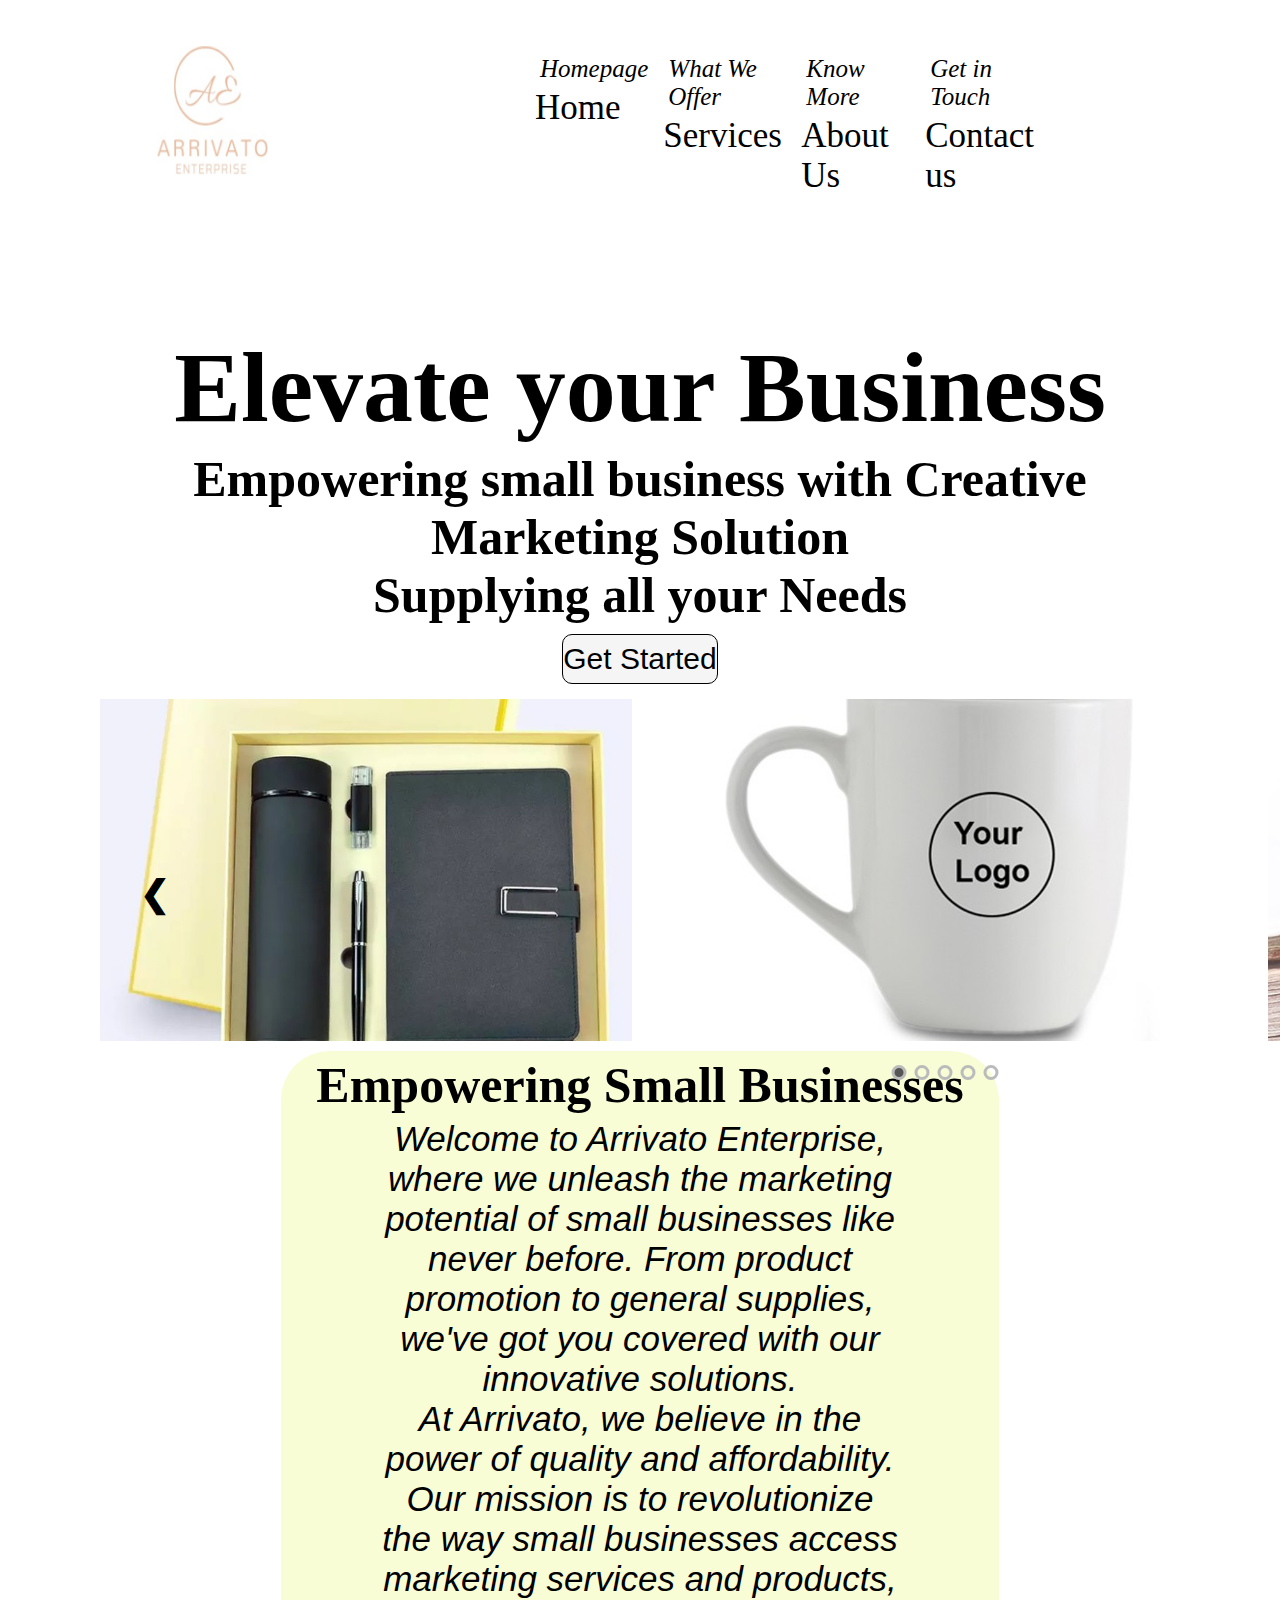
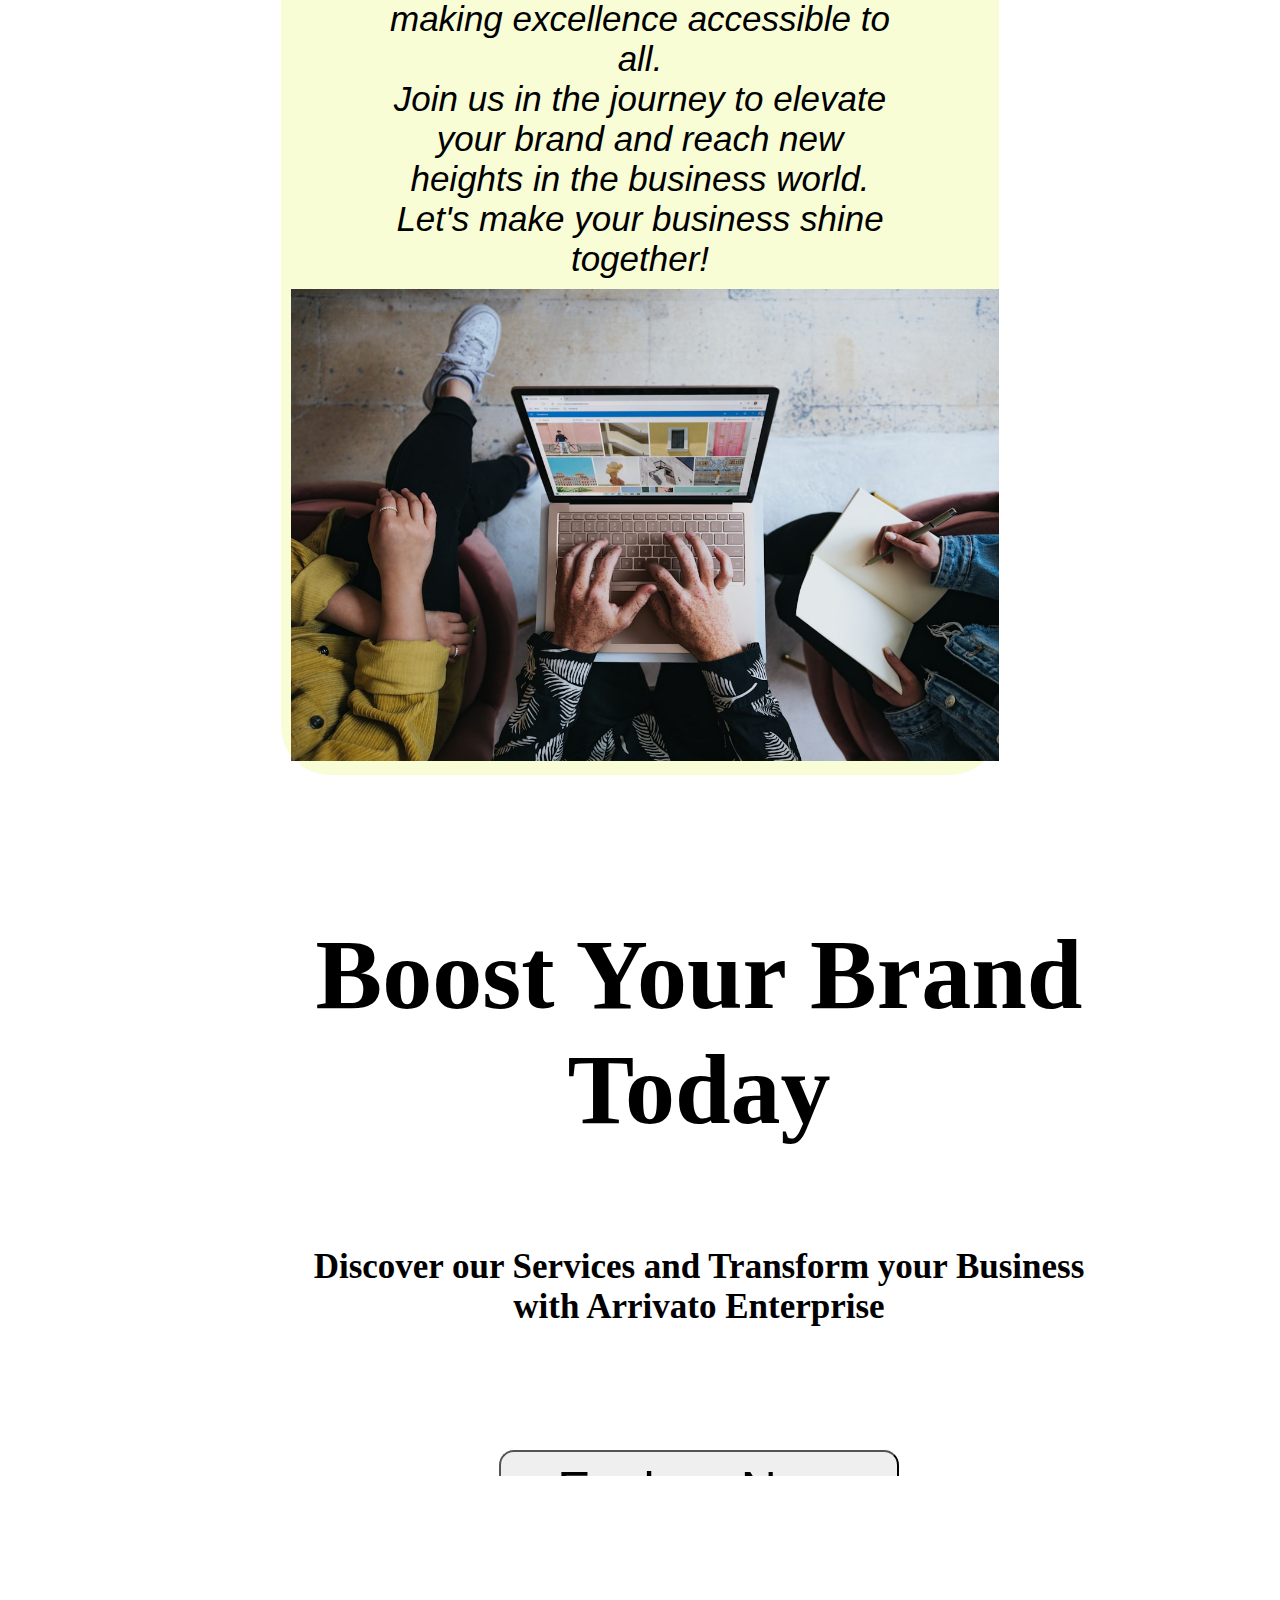
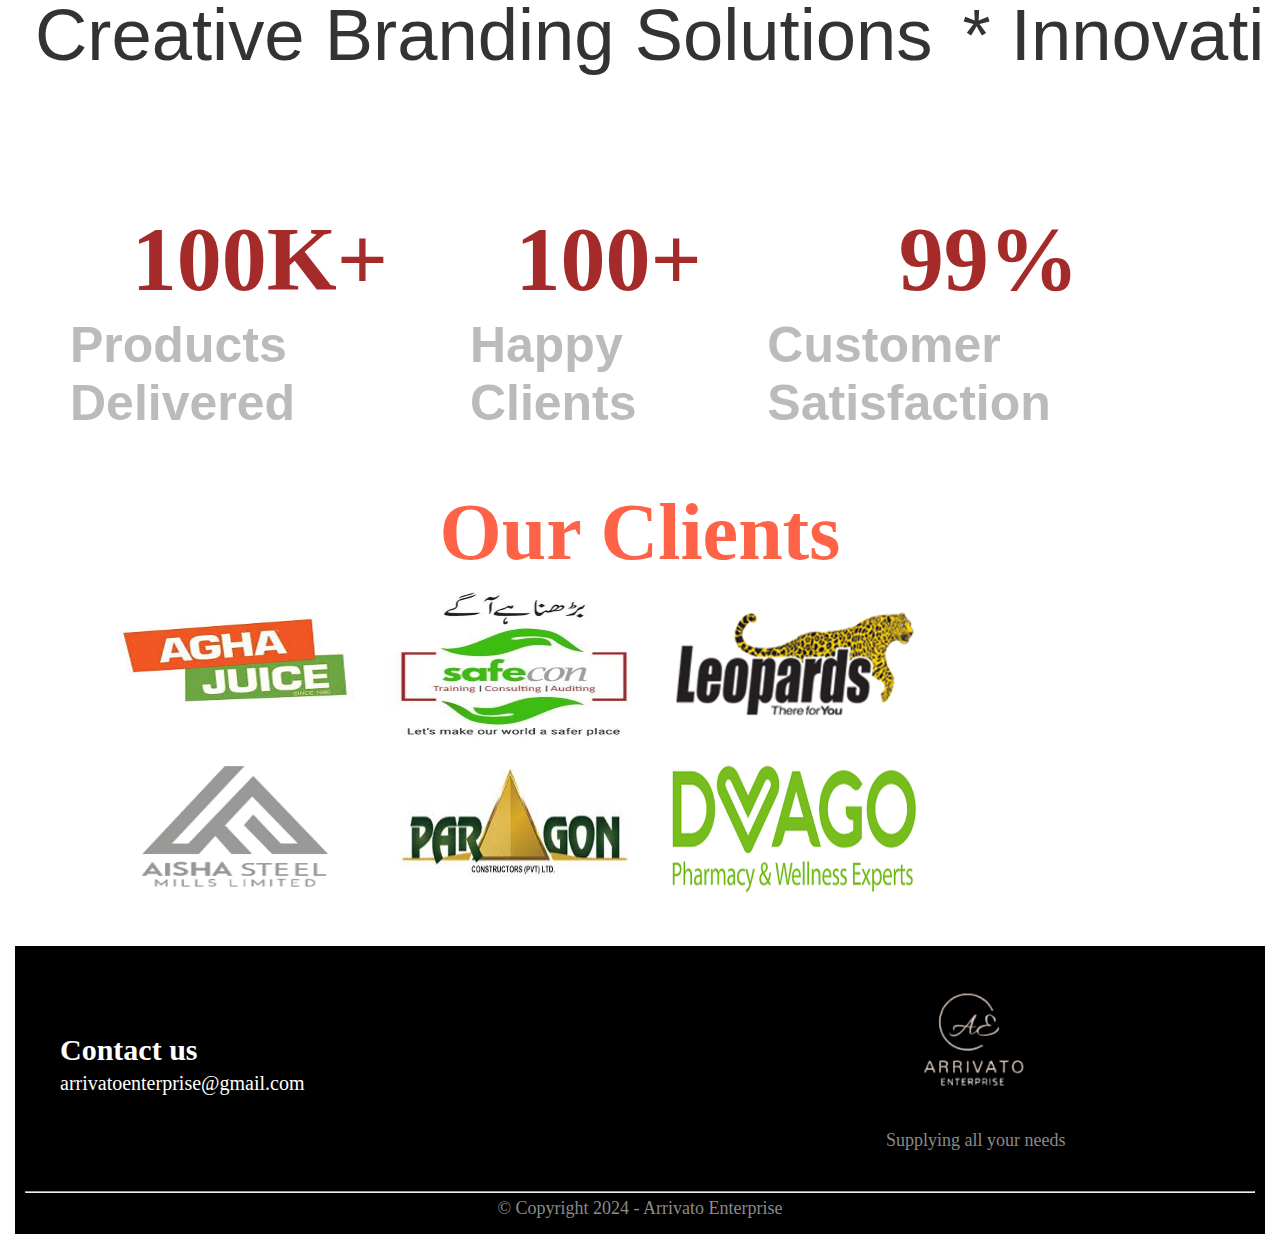
<file: index.html>
<!DOCTYPE html>
<html lang="en">
<head>
    <meta charset="UTF-8">
    <meta name="viewport" content="width=device-width, initial-scale=1.0">
    <link href="css/stylesheet.css" rel="stylesheet">
    <title>Arrivato Enterprise</title>
</head>
<body>
    <header>
        <img src="img/logo.png" class="logo" alt="logo">
        <div class="nav-bar">
        <nav>
            <ul class="nav-list">
                <li><a href="index.html"><em>Homepage</em>Home</a></li> 
                <li><a href="services.html"><em>What We Offer</em>Services</a></li> 
                <li><a href="aboutus.html"><em>Know More</em>About Us</a></li> 
                <li><a href="contactus.html"><em>Get in Touch</em>Contact us</a></li> 
            </ul>
        </nav>
         </div>
    </header>

 

<!--  Idea from AI generated website -->

<div class="section">
    <h1>Elevate your Business</h1>
    <h3>Empowering small business with Creative Marketing Solution <br> Supplying all your Needs</h3>
    <a href="services.html"><button>Get Started</button></a> 

    <div class="slide-container">
        <div class="slides">
             <img src="img/Picture1.png" class="active" >
             <img src="img/Picture2.png" >
             <img src="img/Picture3.png" >
             <img src="img/Picture4.png" >
             <img src="img/Picture5.png">
        </div>
    
        <div class="button">
            <span class="next">&#10095;</span>
            <span class="prev">&#10094;</span>
        </div>
    
        <div class="dotsContainer">
            <div class="dot active" attr="0"></div>
            <div class="dot" attr="1"></div>
            <div class="dot" attr="2"></div>
            <div class="dot" attr="3"></div>
            <div class="dot" attr="4"></div>
        </div>
    </div>
</div>
 
<div class="intro">
    <div class="container">
    <h3>Empowering Small Businesses</h3>
    <p>Welcome to Arrivato Enterprise, where we unleash the marketing potential of small businesses like never before. From product promotion to general supplies, we've got you covered with our innovative solutions.</p>
    <p>At Arrivato, we believe in the power of quality and affordability. Our mission is to revolutionize the way small businesses access marketing services and products, making excellence accessible to all.</p>
    <p>Join us in the journey to elevate your brand and reach new heights in the business world. Let's make your business shine together!</p>
     
    <div class="intro-image">
        <img src="img/intro image.jpeg">
    </div>
</div>
</div>

<div class="section1">
    <div class="container">
    <h3>Boost Your Brand Today</h3>
    <h4>Discover our Services and Transform your Business with Arrivato Enterprise</h4>
    <a href="services.html"><button>Explore Now</button></a>
    </div>
</div>

<div class="loop-container">
     <div class="inline-display">
    <data-linewords>Creative Branding Solutions </data-linewords>
    <data-linewords>* Innovative Printing Services *</data-linewords>  
    <data-linewords>Unique Packaging Designs *</data-linewords> 
    <data-linewords>Corporate Gifting * </data-linewords>
    <data-linewords>Digital Marketing Expertise *</data-linewords> 
    <data-linewords>General Supplies *</data-linewords> 
    <data-linewords>Industrial Supplies *</data-linewords>
    <data-linewords>Creative Branding Solutions </data-linewords>
    <data-linewords>* Innovative Printing Services *</data-linewords>  
    <data-linewords>Unique Packaging Designs *</data-linewords> 
    <data-linewords>Corporate Gifting * </data-linewords>
    <data-linewords>Digital Marketing Expertise *</data-linewords> 
    <data-linewords>General Supplies *</data-linewords> 
    <data-linewords>Industrial Supplies *</data-linewords>
     </div>
</div>



<div class="small-container">
    <div class="row-1">
        <h3>100K+</h3>
        <h4>Products Delivered</h4>
    </div>
    <div class="row-2">
        <h3>100+</h3>
        <h4>Happy Clients</h4>
    </div>
    <div class="row-3">
        <h3>99%</h3>
        <h4>Customer Satisfaction</h4>
    </div>
</div>

<div class="client">
    <h3>Our Clients</h3>
    <img src="img/client.jpg">
    <img src="img/client1.jpg">
    <img src="img/client1.png">
    <img src="img/client.png">
    <img src="img/client2.jpg">
    <img src="img/client2.png">
</div>



<div class="footer">
    <div class="container2">
        <div class="footer-row">
            <div class="footer-col-1">
                <h4>Contact us</h4>
                <a href="mailto:arrivatoenterprise@gmail.com" class="footer__link">arrivatoenterprise@gmail.com</a>
            </div>
            <div class="footer-col-2">
                <img src="img/logo-removebg-preview.png">
                <p>Supplying all your needs</p>
            </div>
        </div>
        <hr>
        <p class="copyright">&copy; Copyright 2024 - Arrivato Enterprise </p>
    </div>
</div>
    <script src="main.js"></script>
</body>
</html>
</file>
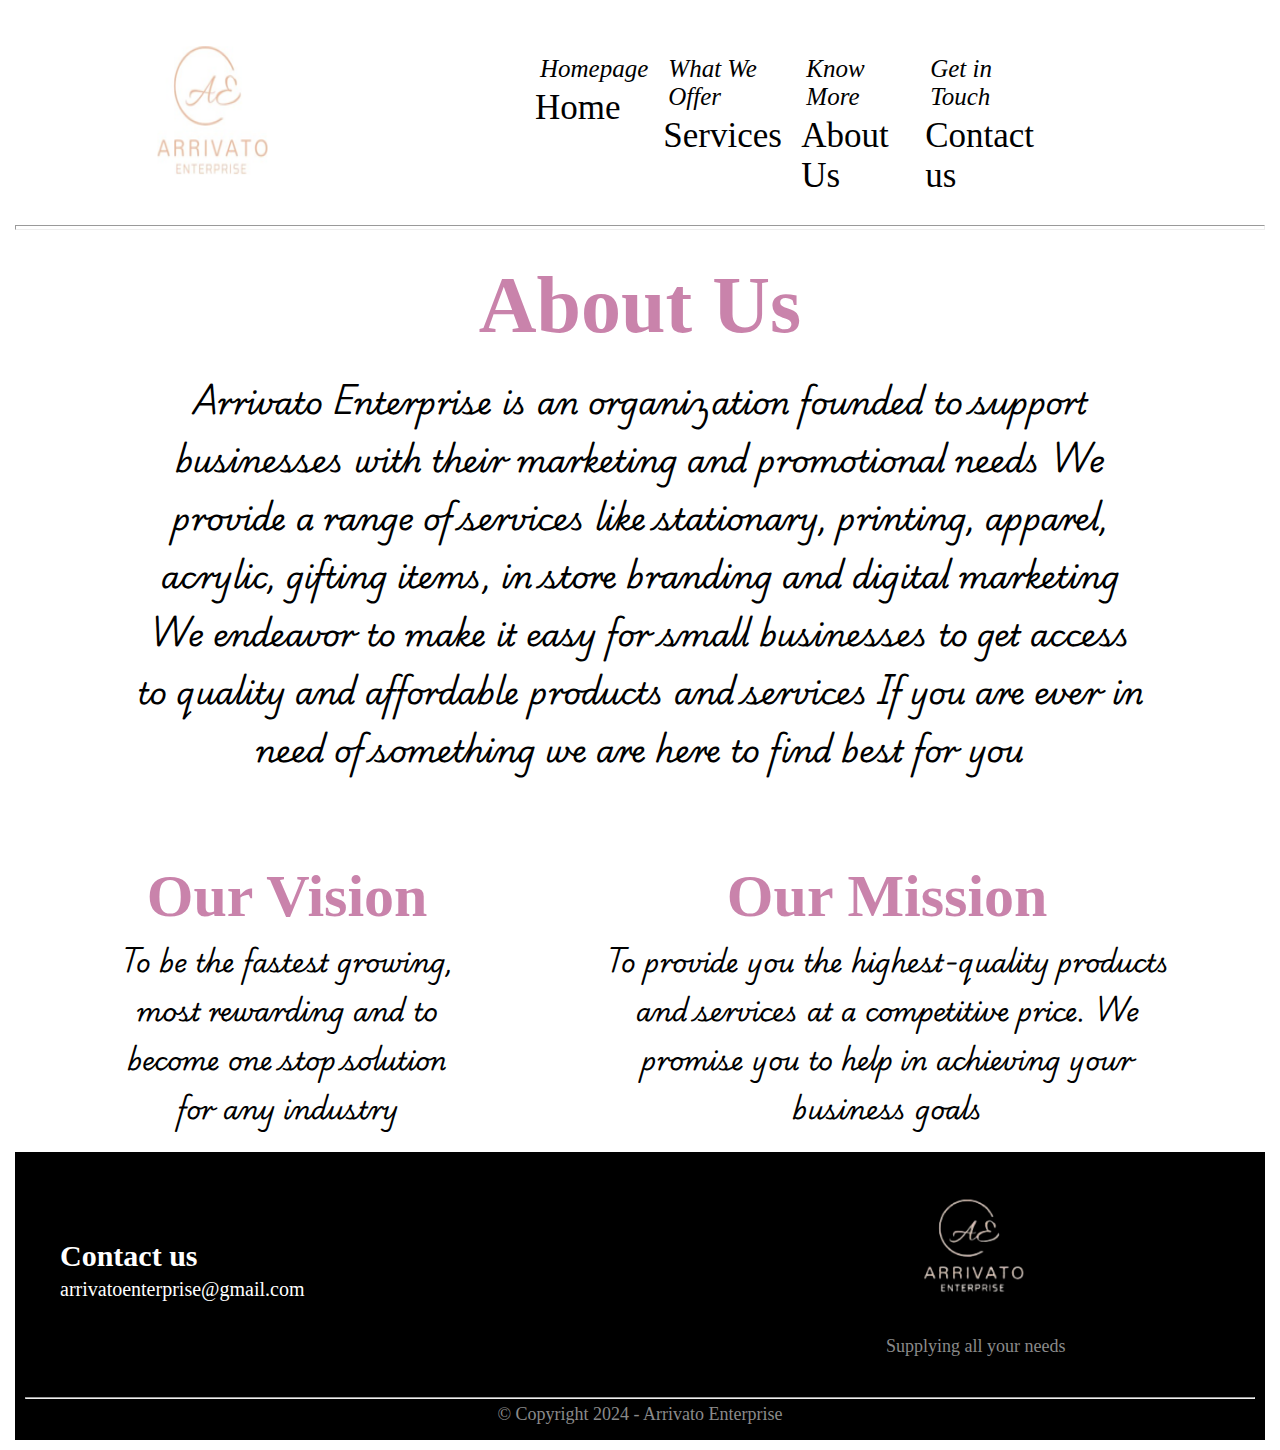
<file: aboutus.html>
<!DOCTYPE html>
<html lang="en">
<head>
    <meta charset="UTF-8">
    <meta name="viewport" content="width=device-width, initial-scale=1.0">
    <link href="css/stylesheet.css" rel="stylesheet">
    <link rel="preconnect" href="https://fonts.googleapis.com">
    <link rel="preconnect" href="https://fonts.gstatic.com" crossorigin>
    <link href="https://fonts.googleapis.com/css2?family=Playwrite+AU+QLD:wght@100..400&display=swap" rel="stylesheet">
    <title>Arrivato Enterprise - About Us</title>
</head>
<body>
    <header>
        <img src="img/logo.png" class="logo" alt="logo">
        <div class="nav-bar">
        <nav>
            <ul class="nav-list">
                <li><a href="index.html"><em>Homepage</em>Home</a></li> 
                <li><a href="services.html"><em>What We Offer</em>Services</a></li> 
                <li><a href="aboutus.html"><em>Know More</em>About Us</a></li> 
                <li><a href="contactus.html"><em>Get in Touch</em>Contact us</a></li> 
            </ul>
        </nav>
         </div>
    </header>
    <hr class="aboutus-hr">
<div class="aboutus">
    <h3>About Us</h3>
    <p>Arrivato Enterprise is an organization founded to support businesses
        with their marketing and promotional needs We provide a range of
        services like stationary, printing, apparel, acrylic, gifting items, in store
        branding and digital marketing We endeavor to make it easy for small
        businesses to get access to quality and affordable products and services If
        you are ever in need of something we are here to find best for you</p>
    </div>
    <div class="section2">
        <div class="vision">
        <h3>Our Vision</h3>
        <p>To be the fastest growing, most rewarding and to become one stop solution for any industry</p>
    </div>
    <div class="mission">
        <h3>Our Mission</h3>
        <p>To provide you the highest-quality products and services at a competitive price. We promise you to help in achieving your business goals</p>
    </div>
</div>

<div class="footer">
    <div class="container2">
        <div class="footer-row">
            <div class="footer-col-1">
                <h4>Contact us</h4>
                <a href="mailto:arrivatoenterprise@gmail.com" class="footer__link">arrivatoenterprise@gmail.com</a>
            </div>
            <div class="footer-col-2">
                <img src="img/logo-removebg-preview.png">
                <p>Supplying all your needs</p>
            </div>
        </div>
        <hr>
        <p class="copyright">&copy; Copyright 2024 - Arrivato Enterprise </p>
    </div>
</div>

</body>
</html>
</file>
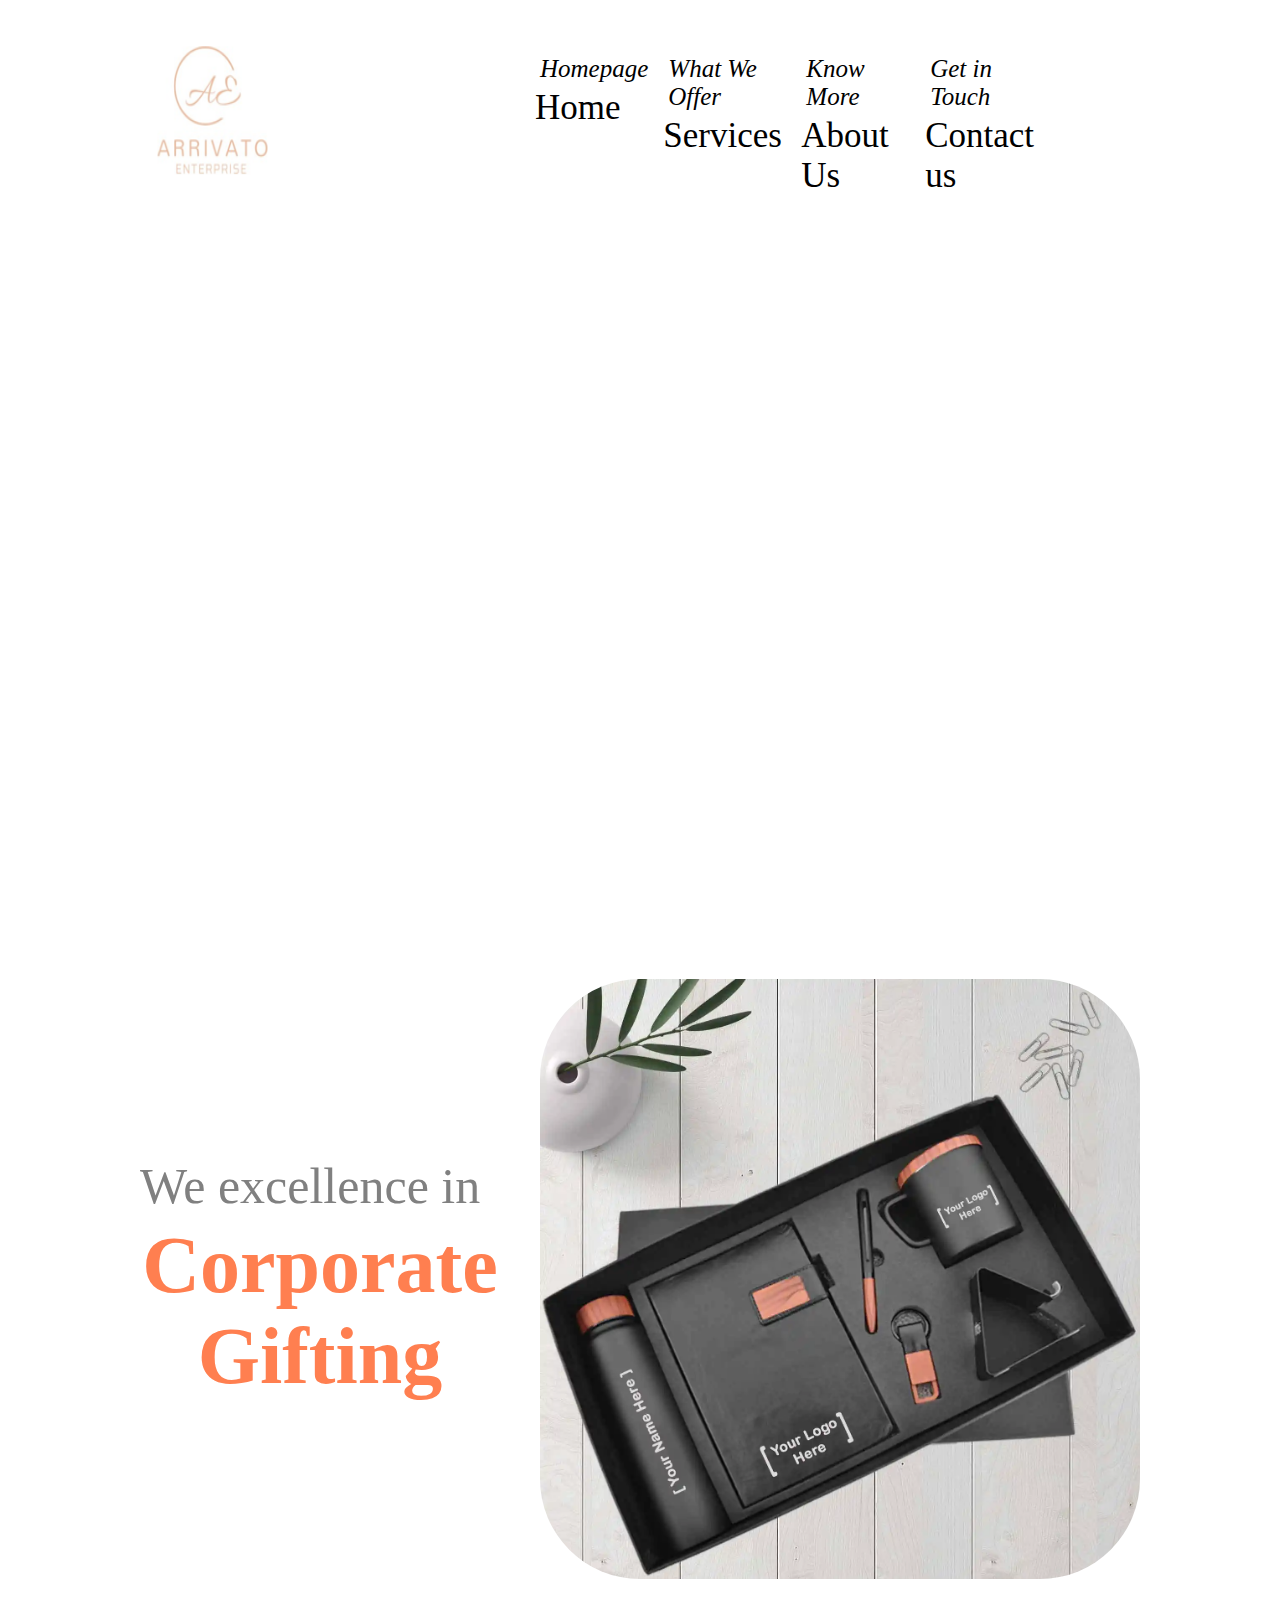
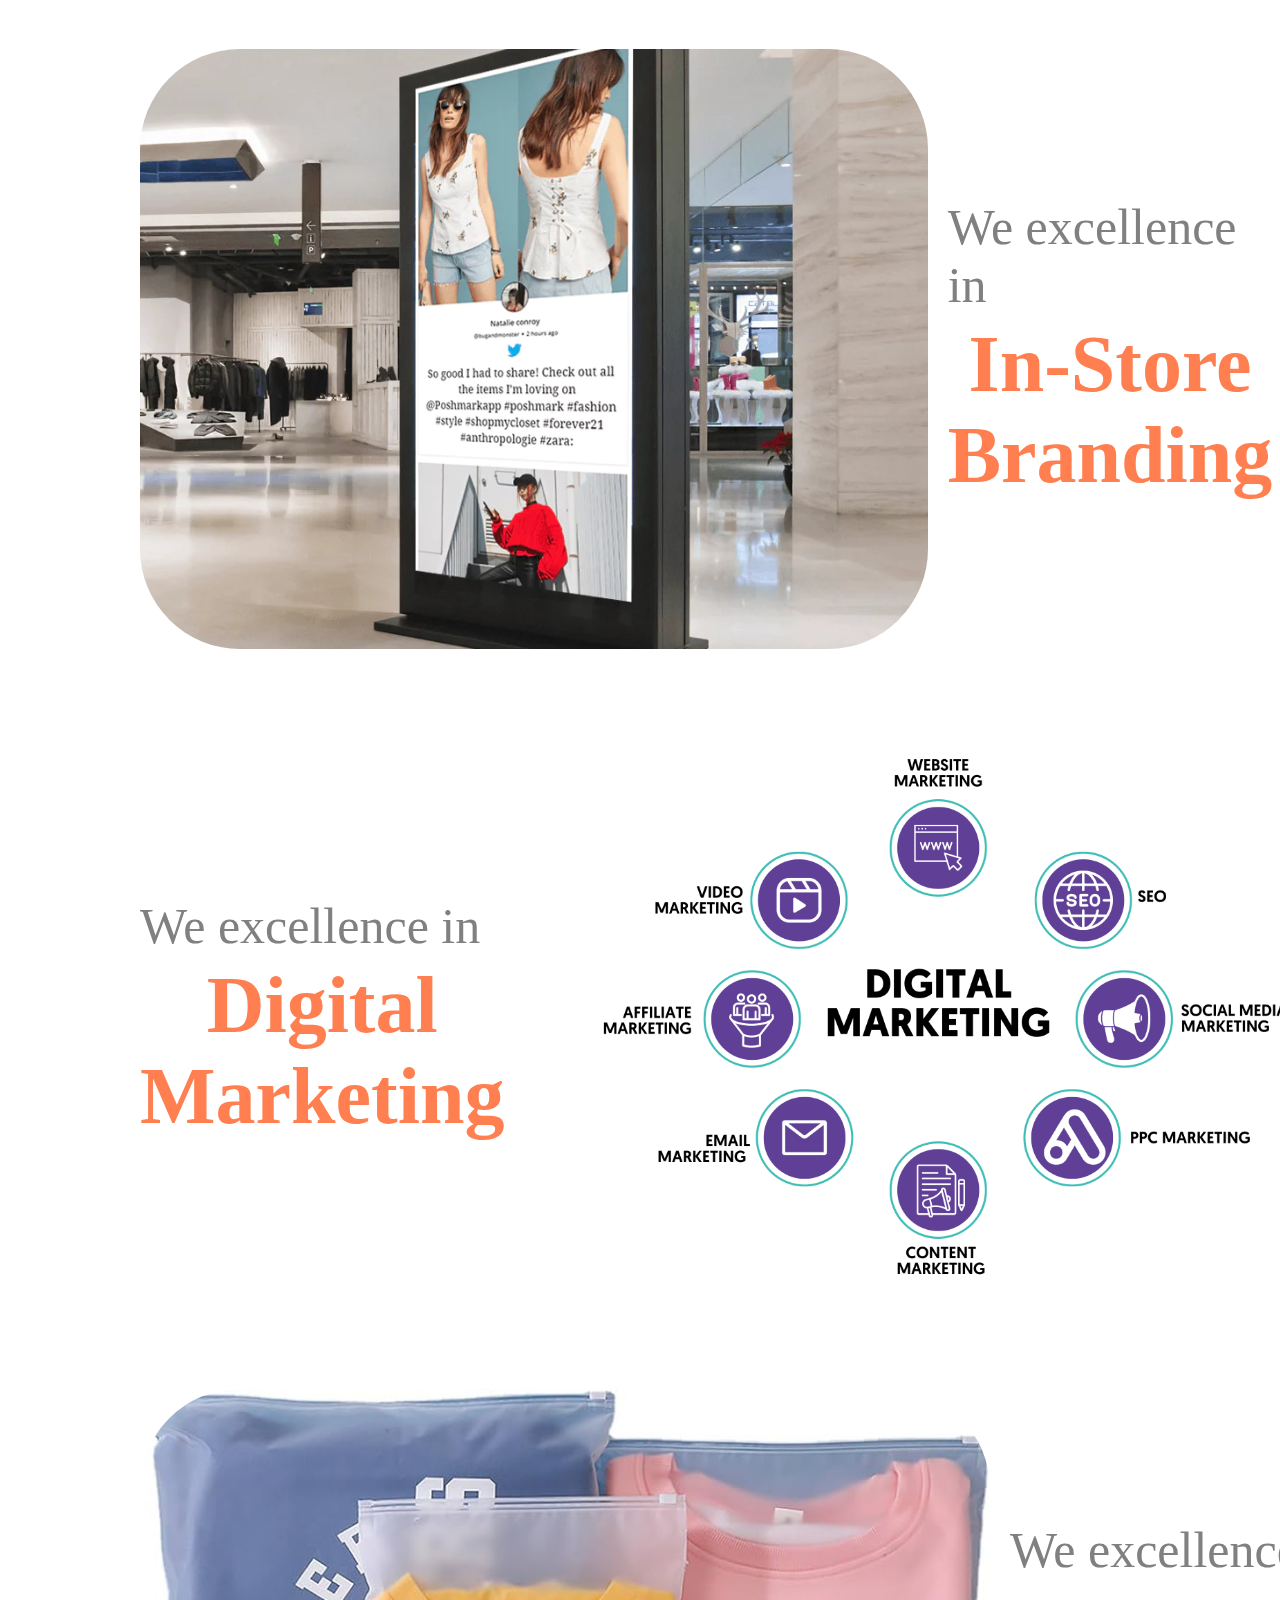
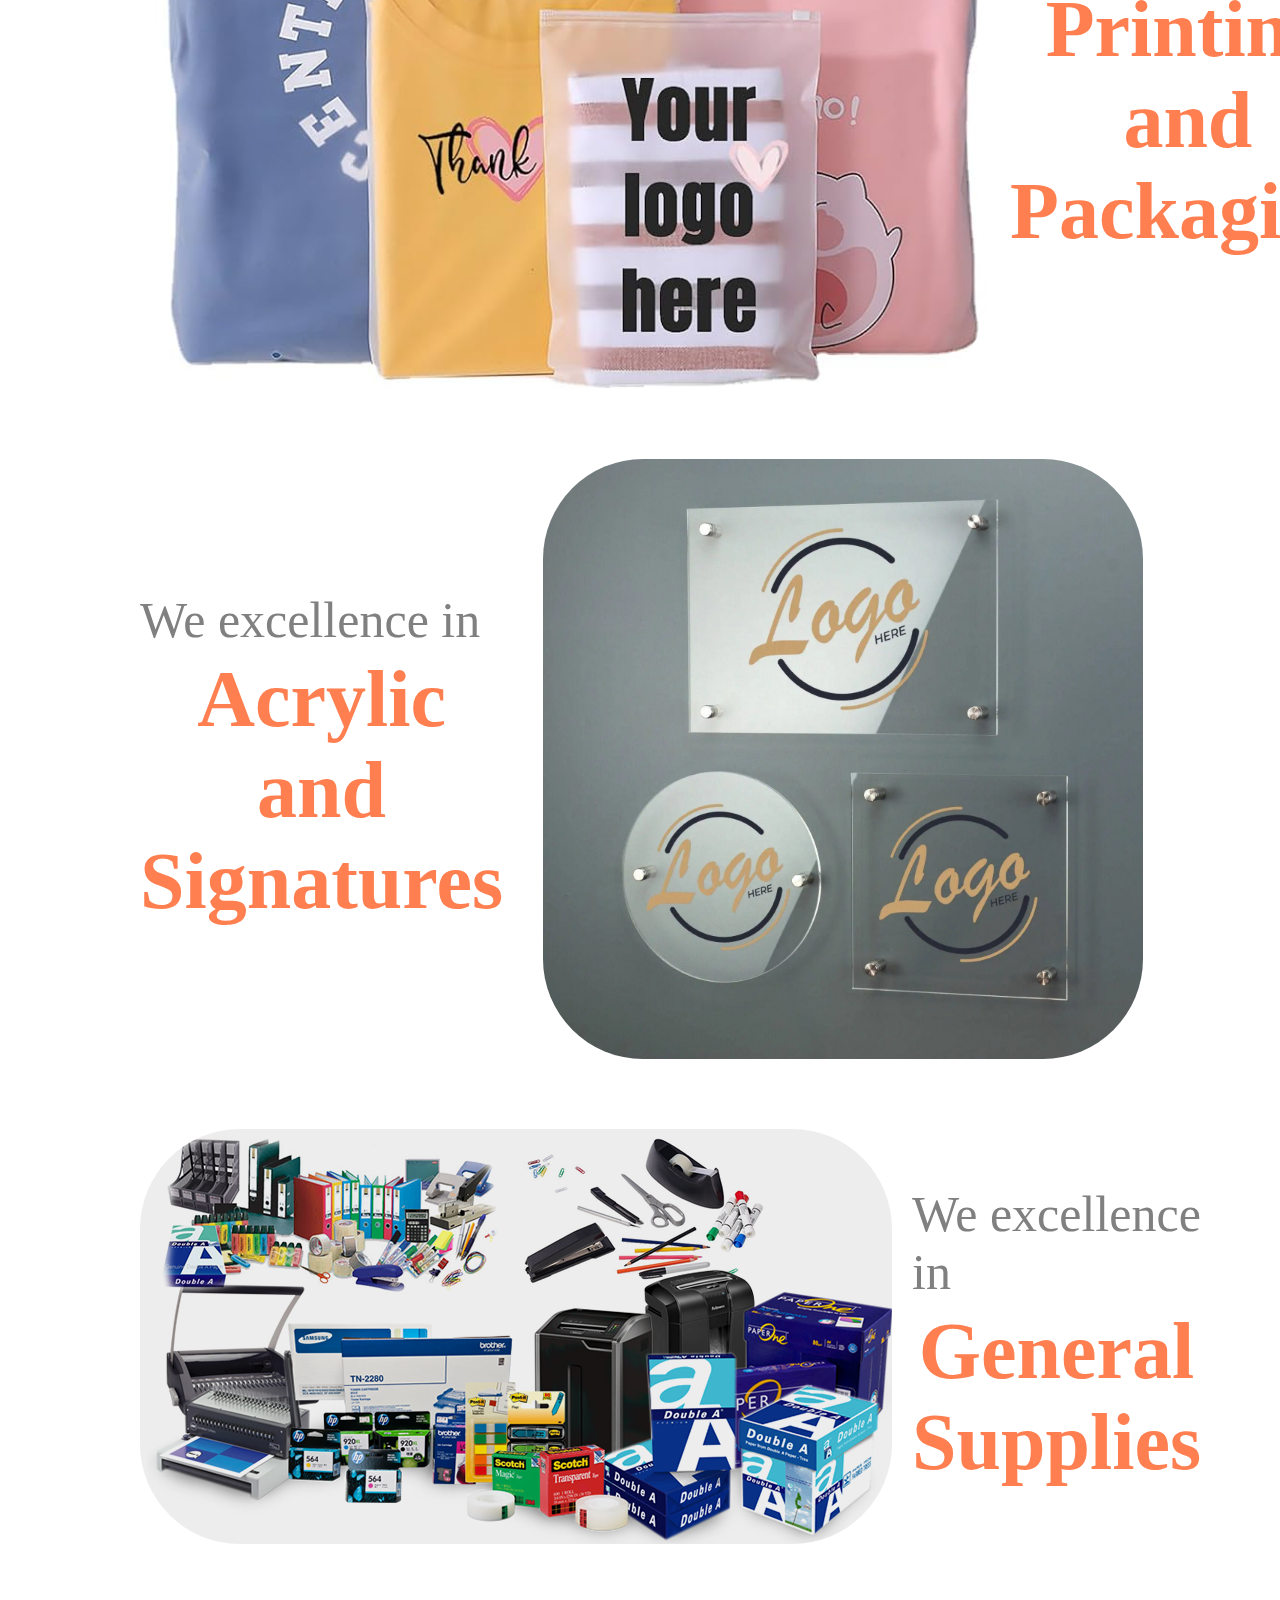
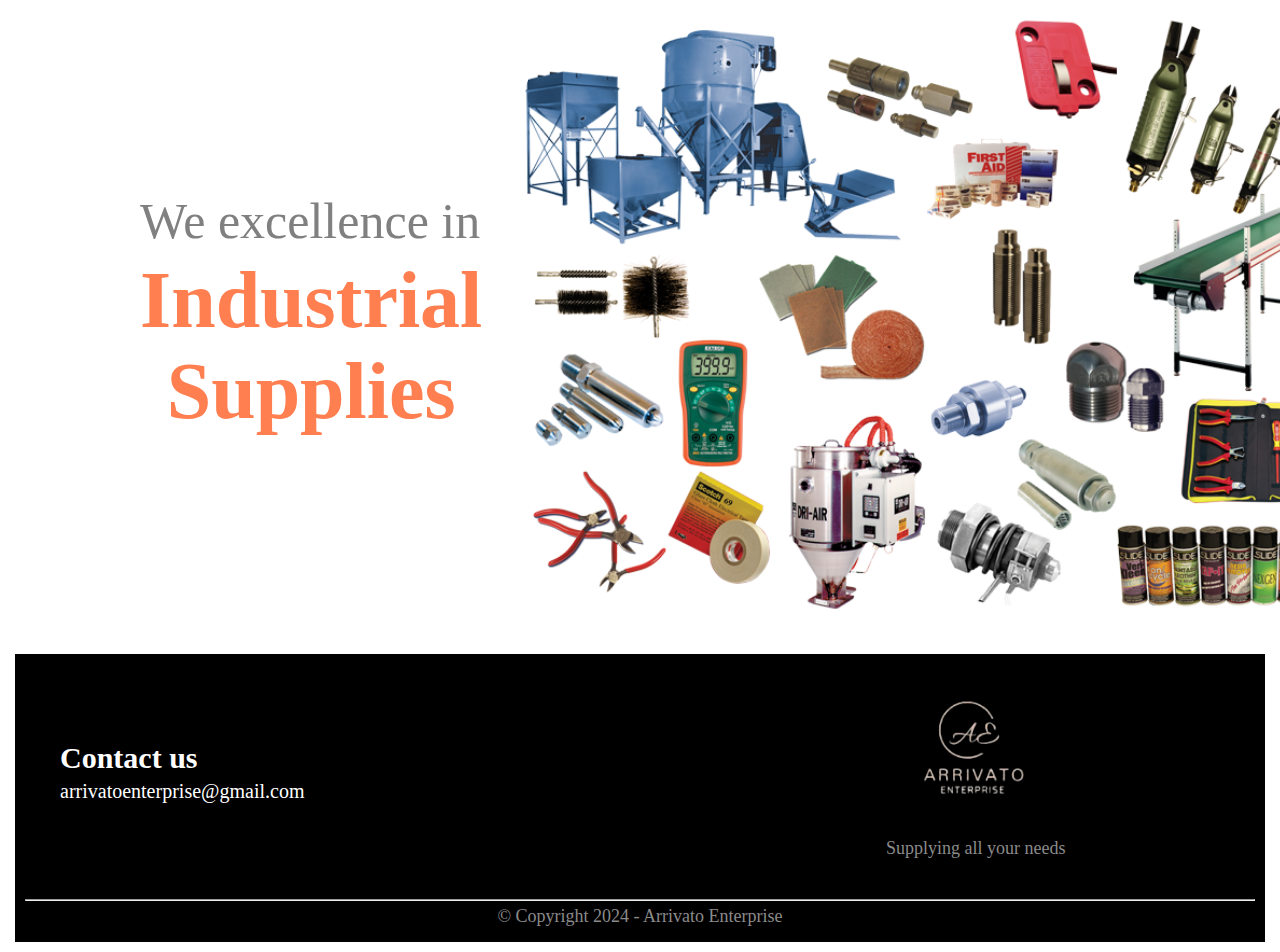
<file: services.html>
<!DOCTYPE html>
<html lang="en">
  <head>
    <meta charset="UTF-8" />
    <meta name="viewport" content="width=device-width, initial-scale=1.0" />
    <link href="css/stylesheet.css" rel="stylesheet" />
    <title>Arrivato Enterprise - Our Services</title>
  </head>
  <body>
    <header>
      <img src="img/logo.png" class="logo" alt="logo" />
      <div class="nav-bar">
        <nav>
          <ul class="nav-list">
            <li>
              <a href="index.html"><em>Homepage</em>Home</a>
            </li>
            <li>
              <a href="services.html"><em>What We Offer</em>Services</a>
            </li>
            <li>
              <a href="aboutus.html"><em>Know More</em>About Us</a>
            </li>
            <li>
              <a href="contactus.html"><em>Get in Touch</em>Contact us</a>
            </li>
          </ul>
        </nav>
      </div>
    </header>

    <div class="promo-video">
      <iframe
        class="video"
        src="https://www.youtube.com/embed/QsY8fnvMn6c?autoplay=1&mute=1&controls=0&enablejsapi=1&loop=1&playlist=QsY8fnvMn6c&allowfullscreen=true&iv_load_policy=3&modestbranding=1&origin=https%3A%2F%2Fa.mobirise.com&rel=0&mode=transparent&showinfo=0&html5=1&version=3&playerapiid=iframe_YTP_1624972482514&widget_referrer=https%3A%2F%2Fa.mobirise.com%2F&widgetid=2"
        allowfullscreen="accelerometer; autoplay; clipboard-write; encrypted-media; gyroscope; picture-in-picture; web-share" frameborder="0" referrerpolicy="strict-origin-when-cross-origin">
    </iframe>
    </div>

    <div class="service">
        <div class="text">
            <p>We excellence in</p>
            <h3>Corporate Gifting</h3>
        </div>
        <div class="image">
            <img src="img/corporate.jpeg" width="1000px" height="600px">
        </div>
    </div>

    <div class="service">
        <div class="image">
            <img src="img/instore.jpeg" width="1000px" height="600px">
        </div>
        <div class="text">
            <p>We excellence in</p>
            <h3>In-Store Branding</h3>
        </div>
    </div>

    <div class="service">
        <div class="text">
            <p>We excellence in</p>
            <h3>Digital Marketing</h3>
        </div>
        <div class="image">
            <img src="img/digital marketing.jpeg" width="1000px" height="600px">
        </div>
    </div>

    <div class="service">
        <div class="image">
            <img src="img/printing.jpeg" width="1000px" height="600px">
        </div>
        <div class="text">
            <p>We excellence in</p>
            <h3>Printing and Packaging</h3>
        </div>
    </div>

    <div class="service">
        <div class="text">
            <p>We excellence in</p>
            <h3>Acrylic and Signatures</h3>
        </div>
        <div class="image">
            <img src="img/acrylic.jpeg" width="1000px" height="600px">
        </div>
    </div>

    <div class="service">
        <div class="image">
            <img src="img/general.jpg">
        </div>
        <div class="text">
            <p>We excellence in</p>
            <h3>General Supplies</h3>
        </div>
    </div>

    <div class="service">
        <div class="text">
            <p>We excellence in</p>
            <h3>Industrial Supplies</h3>
        </div>
        <div class="image">
            <img src="img/industrial.png" width="1000px" height="600px">
        </div>
    </div>

    <div class="footer">
        <div class="container2">
            <div class="footer-row">
                <div class="footer-col-1">
                    <h4>Contact us</h4>
                    <a href="mailto:arrivatoenterprise@gmail.com" class="footer__link">arrivatoenterprise@gmail.com</a>
                </div>
                <div class="footer-col-2">
                    <img src="img/logo-removebg-preview.png">
                    <p>Supplying all your needs</p>
                </div>
            </div>
            <hr>
            <p class="copyright">&copy; Copyright 2024 - Arrivato Enterprise </p>
        </div>
    </div>

  </body>
</html>
</file>
<file: css/stylesheet.css>
body, *{
    margin: 5px;
    padding: 0px;
    box-sizing: border-box;
}

header{
    display: flex;
    align-items: center;
    justify-content: space-between;
    /* border-bottom: 1px solid linen; */
}

.logo{
    width: 200px;
    height: 200px;
    margin-left: 100px;
}

.nav-list{
    list-style: none;
    display: flex;
    font-size: 35px;
    margin-right: 200px;
    margin-top: -25px;
    margin-left: 200px;
}
 
.nav-list a{
    text-decoration: none;
    color: black;
    gap: 10px;
    
}
.nav-list em{
    font-size: 25px;
    display: block;
}

.slide-container{
    position: relative;
    /* border: 5px solid #ede6d6;
    box-shadow: 0 0 8px 2px rgba(0,0,0,0.1); */
    width: 1700px;
    height: 400px;
    margin: auto;
}

.slide-container .slides{
    width: 100%;
    height: 100%;
    position: relative;
    overflow: hidden;
}

.slide-container .slides img{
    width: 100%;
    height: calc(100%-50px);
    position: absolute;
    object-fit: cover;
}

.slide-container .slides img:not(.active){
    top: 0;
    left: -100%;
    /* display: none; */
}

.button{
    position: relative;
    height: 60px;
    width: 100%;
}
span.next,span.prev{
    position: absolute;
    top: -350%;
    transform: translateY(-50%);
    padding: 20px;
    color: black;
    font-size: 36px;
    font-weight: bold;
    transition: 0.5s;
    border-radius: 3px;
    user-select: none;
    cursor: pointer;
    z-index: 1;
    display: inline-block;
}

span.next{
    right: 20px;
}

span.prev{
    left: 20px;
}

span.next:hover, span.prev:hover{
    background-color:#ede6d6;
    opacity: 0.8;
    color: #222;
}

.dotsContainer{
    position: absolute;
    bottom: 5px;
    z-index: 3;
    left: 50%;
    transform: translateX(-50%);
}

.dotsContainer .dot{
    width: 15px;
    height: 15px;
    margin: 0px 2px;
    border: 3px solid #bbb;
    border-radius: 50%;
    display: inline-block;
    transition: background-color 0.6s ease;
}

.dotsContainer .active{
    background-color: #555;
}

@keyframes next1{
    from{
        left: 0%;
    }
    to{
        left: -100%;
    }
}
@keyframes next2{
    from{
        left: 100%;
    }
    to{
        left: 0%;
    }
}

@keyframes prev1{
    from{
        left: 0%;
    }
    to{
        left: 100%;
    }
}
@keyframes prev2{
    from{
        left: -100%;
    }
    to{
        left: 0%;
    }
}

/*  AI generated stylesheet */

.section{
    background-image: url(https://r.mobirisesite.com/498094/assets/images/photo-1532622785990-d2c36a76f5a6.jpeg);
    margin: 10px 50px;
    padding: 20px 30px;
    height: 800px;
    text-align: center;
    background-size: cover;
    background-color: rgba(255, 255, 255, 0.3);
}

h1{
    font-size: 100px;
    text-align: center;
    color: black;
    margin-top: 80px;
}

h3{
    font-size: 50px;
    text-align: center;
    color: black;
}

.section button {
    font-size: 30px;
    color: black;
    background-color:whitesmoke;
    border-radius: 10px;
    border: 1px solid black;
    height: 50px;
    transition: ease-out;
}

.section button:hover {
    color: #555;
    transform: scale(1.2);
    transition: all 0.5s ease-out;
}

.intro{
    margin: 20px 30px;
    /* background-color: #F7E0AC; */
}
.container {
    box-sizing: border-box;
    border: 1px solid white;
    background-color: #f8fdd6;
    margin: auto;
    border-radius: 50px;
    width: 60%;
    height: 60%;
    top: 50%;
}
.intro p{
    font-size: 35px;
    font-style: italic;
    font-family: 'Segoe UI', Tahoma, Geneva, Verdana, sans-serif;
    text-align: center;
    margin: 0px 100px;
}

.intro img{
    align-items: center;
    width: 100%;
}

.section1{
    background-image: url(https://r.mobirisesite.com/498094/assets/images/photo-1562577309-4932fdd64cd1.jpeg);
    align-items: center;
    background-repeat: no-repeat;
    background-position: 50% 50%;
    background-size: cover;
    display: flex;
    transform-style:preserve-3d;
    overflow: hidden;
    margin-top: 10px;
    margin-left: 185px;
    padding: 20px 30px;
    height: 80%;
    width: 80%;
    /* width: 300px;
    height: 600px; */
}

.section1 h4{
    font-size: 30px;
    text-align: center;

}

.section1 .container{
    align-items: center;
    display: block;
    word-wrap: break-word;
    background-color: white;
    height: 40rem;
    width: 70rem;
}

.section1 h3{
    margin-top: 100px;
    font-size: 100px;
    color: black;
    text-align: center;
}

.section1 h4{
    font-size: 35px;
    margin-top: 100px;
    text-align: center;
    padding-left: 50px;
    padding-right: 50px;
}

.container button{
    font-size: 50px;
    border-radius: 15px;
    height: 80px;
    width: 400px;
    transition: ease-out;
    margin-top: 100px;
    margin-left: auto;
    margin-right: auto;
    display: block;
}

.section1 a{
    text-decoration: none;
}

.section1 button:hover {
    color: #555;
    transform: scale(1.2);
    transition: all 0.5s ease-out;
}

.loop-container{
    position: relative;
    white-space: nowrap;
    display: block;
    overflow: hidden;
}

.inline-display{
    padding-top: 6rem;
    padding-bottom: 6rem;
    background-color: #ffffff;
    animation: slide 70s linear infinite;
    display: inline-flex;
    position: relative;
}

.inline-display data-linewords {
    display:block;
    padding: 10px;
    font-size: calc( 2rem + (4 - 2.4) * ((100vw - 20rem) / (58 - 20)));
    line-height: calc( 1 * (2rem + (5 - 2.4) * ((100vw - 20rem) / (78 - 20))));
    font-family: 'Brygada 1918', sans-serif;
    color: #333;
}

@keyframes slide {
    0% {
        transform: translateX(0);
    }
    100% {
        transform: translateX(-100%);
    }
}

.small-container{
    margin: 10px 50px;
    clear: both;
    display: flex;
    position: relative;
    align-items: center;
    flex-direction: row;
    justify-content: space-between;
}

.small-container h3{
    font-size: 90px;
    color:brown;
    font-family: Georgia, 'Times New Roman', Times, serif;
}

.small-container h4{
    font-size: 50px;
    color: #bbb;
    font-family: 'Segoe UI', Tahoma, Geneva, Verdana, sans-serif;
}

.client {
    margin: 20px 50px;
    padding: 10px 30px;
    align-items: center;
    display: inline-block;
    flex-direction: row;
}

.client img{
    width: 250px;
    height: 150px;
    justify-items: flex-start;
    justify-content: space-between;
    margin-left: 20px;
}

.client h3{
    font-size: 80px;
    color:tomato;
}

    .footer {
        background: black;
        font-size: 18px;
        padding: 10px 0 10px;
        color: #fff;
    }
    
    .footer h4 {
        /* margin-bottom: 20px; */
        font-size: 30px;
    }
    
    .footer p {
        color: #8a8a8a;
    }
    
    .footer-col-1 {
        flex-basis: 30%;
        margin-left: 30px; /* Adjust the value as needed */
    }
    
    .footer-col-2 {
        flex-basis: 30%; /* Adjust the value as needed */
        text-align: left;
    }
    
    .footer-col-2 img {
        width: 180px;
        /* margin-bottom: 20px; */
    }
    
    .footer-col-1 a {
        text-decoration: none;
        color: white;
        font-size: 20px;
    }
    
    .footer hr {
        margin-top: 30px;
        background: #b5b5b5;
        height: 1px;
    }
    
    .footer-row {
        display:flex;
        align-items: center;
        justify-content: space-between;
        flex-wrap: wrap; /* This will allow wrapping on smaller screens */
    }
    
    .copyright {
        text-align: center;
    }
    
/* Service page video */
    .video{
        position: relative;
        width: 90%;
        height: 70vh;
    }

    iframe{
        margin: 40px 20px;
        max-width: initial;
        transition-property: opacity;
        transition-duration: 1000ms;
        pointer-events: none;
        position: absolute;
        transform: scale(1.2);
    }

    /* service page styling */
    .service{
        display: flex;
        flex-direction: row;
        align-items:center;
        justify-content: space-around;
        padding: 20px;
        margin: 10px 100px;
    }


.service .text {
    flex: 1;
    padding-right: 20px;
}

.service .image {
    flex: 1;
    display: flex;
    align-items: center;
    justify-content: center;
}

    .service .image img{
        border-radius: 100px;
        width: fit-content;
    }

    .service h3{
        font-size: 80px;
        color: coral;
    }

    .service p{
        font-size: 50px;
        color: grey;
    }

/* About us page styling */

.aboutus{
    position: relative;
    margin: 30px 40px;
    display: block;
}

.aboutus-hr{
    position: relative;
    height: 5px;
    color: black;
    margin-top: 0;
}

.aboutus h3{
    font-size: 80px;
    color: rgba(167, 53, 119, 0.616);
    text-align: center;
    margin: 20px 60px;
}

.aboutus p{
     font-size: 30px;
     text-align: center;
     font-family: "Playwrite AU QLD", cursive;
     color: black;
     font-optical-sizing: auto;
     font-style: normal;
     margin: 10px 80px;
     }

.section2{
    display: flex;
    margin: 10px 30px;
    align-items: center;
    justify-content: space-evenly;
}
.vision{
    z-index: 0.5;
}

.section2 h3{
    font-size: 60px;
    color: rgba(167, 53, 119, 0.616);
    margin-top: 50px;
}

.section2 p{
    font-size: 25px;
    text-align: center;
    margin-left: 60px;
    margin-right: 60px;
    font-family: "Playwrite AU QLD", cursive;
     color: black;
     font-optical-sizing: auto;
     font-style: normal;
}
.mission{
    z-index: 0.5;
}

.container3{
    background: #55ffe5;
    width: 80%;
    margin: 50px auto;
}

.contact-box{
    background: #fff;
    display: flex;
}

.contact-left{
    flex-basis: 60%;
    padding: 40px 60px;
}

.contact-right{
    flex-basis: 40%;
    padding: 40px 60px;
    background: #786bc4;
    color: #fff;
}

.container3 h1{
    margin-bottom: 10px;
}

.container3 p{
    margin-bottom: 40px;
    font-family: "Architects Daughter", cursive;
    font-weight: 400;
    font-style: normal;
    font-size: 30px;
}

.input-row{
    display: flex;
    justify-content: space-between;
    margin-bottom: 20px;
}

.input-row .input-group{
    flex-basis: 45%;
}

input{
    width: 100%;
    border: none;
    border-bottom: 1px solid #ccc;
    padding-bottom: 5px;
    font-size: 20px;
}

textarea{
    width: 100%;
    border: 1px solid #ccc;
    outline: none;
    padding: 10px;
    box-sizing: border-box;
    font-size: 25px;
}

label{
    margin-bottom: 6px;
    font-size: 25px;
    display: block;
}

.container3 button{
    background: #e9e5e5;
    width: 100px;
    border: none;
    outline: none;
    font-size: 20px;
    height: 35px;
    margin-top: 20px;
    border-radius: 30px;
    box-shadow: 0px 20px 10px 0px;
    cursor: pointer;
}

tr td:first-child{
    padding-right: 20px;
}

tr td{
    padding-top: 20px;
    font-size: 30px;
    font-family:  "Playwrite NG Modern", cursive;
    font-weight: 400;
    font-style: normal;
}
/* Responsive Styles */
@media (max-width: 768px) {
    .logo {
        width: 100px;
        height: 100px;
        margin-left: 20px;
    }

    .nav-list {
        flex-direction: row;
        align-items: center;
        margin: 0;
        font-size: 25px;
    }


    .nav-list li {
        margin: 10px 0;
    }

   .nav-list em{
    font-size: 15px;
   }

    .slide-container {
        max-width: 100%;
        height: 50vh;
    }

    .slide-container .slides img {
        height: auto;
    }

    .section {
        margin: 10px 20px;
        padding: 10px 20px;
        height: 100%;
    }

    h1 {
        font-size: 50px;
    }

    h3 {
        font-size: 25px;
    }

    .section button {
        font-size: 20px;
        height: 40px;
    }

    .intro p {
        font-size: 20px;
        margin: 0 20px;
    }

    .section1 {
        flex-direction: column;
        margin: 10px;
        padding: 10px;
        height: auto;
        width: auto;
    }

    .section1 .container {
        height: auto;
        width: 100%;
    }

    .section1 h3, .section1 h4 {
        font-size: 50px;
    }

    .container button {
        font-size: 20px;
        height: 40px;
        width: 200px;
    }

    .small-container {
        flex-direction: column;
        align-items: center;
    }

    .small-container h3, .small-container h4 {
        font-size: 40px;
    }

    .client {
        display: flex;
        flex-direction: column;
        align-items: center;
    }

    .client img {
        width: 100px;
        height: auto;
        margin: 10px 0;
    }

    .client h3 {
        font-size: 40px;
    }

    .footer-row {
        flex-direction: column;
        align-items: center;
    }

    .footer-col-1, .footer-col-2 {
        flex-basis: 100%;
        text-align: center;
        margin: 10px 0;
    }

    iframe {
        width: 100%;
        height: auto;
        transform: scale(1);
    }

    .service {
        flex-direction: column;
        margin: 10px 20px;
    }

    .service .text {
        padding-right: 0;
        text-align: center;
    }

    .service h3 {
        font-size: 40px;
    }

    .service p {
        font-size: 20px;
    }

    .service .image img {
        width: 100%;
        height: auto;
        border-radius: 50px;
    }

    .contact-box {
        flex-direction: column; /* Stack columns vertically */
    }
    .contact-left,
    .contact-right {
        flex-basis: 100%; /* Full width for each section */
        padding: 20px; /* Adjust padding */
    }
    .input-row .input-group {
        flex-basis: 100%; /* Full width for input groups */
        margin-bottom: 20px; /* Space between inputs */
    }
    .container3 p {
        font-size: 20px; /* Smaller font for smaller screens */
    }
}

/* 
@media (max-width: 480px) {
    .service {
        margin: 10px 10px;
        padding: 10px;
    }

    .service h3 {
        font-size: 30px;
    }

    .service p {
        font-size: 18px;
    }

    .service .image img {
        border-radius: 25px;
    }
} */
</file>
